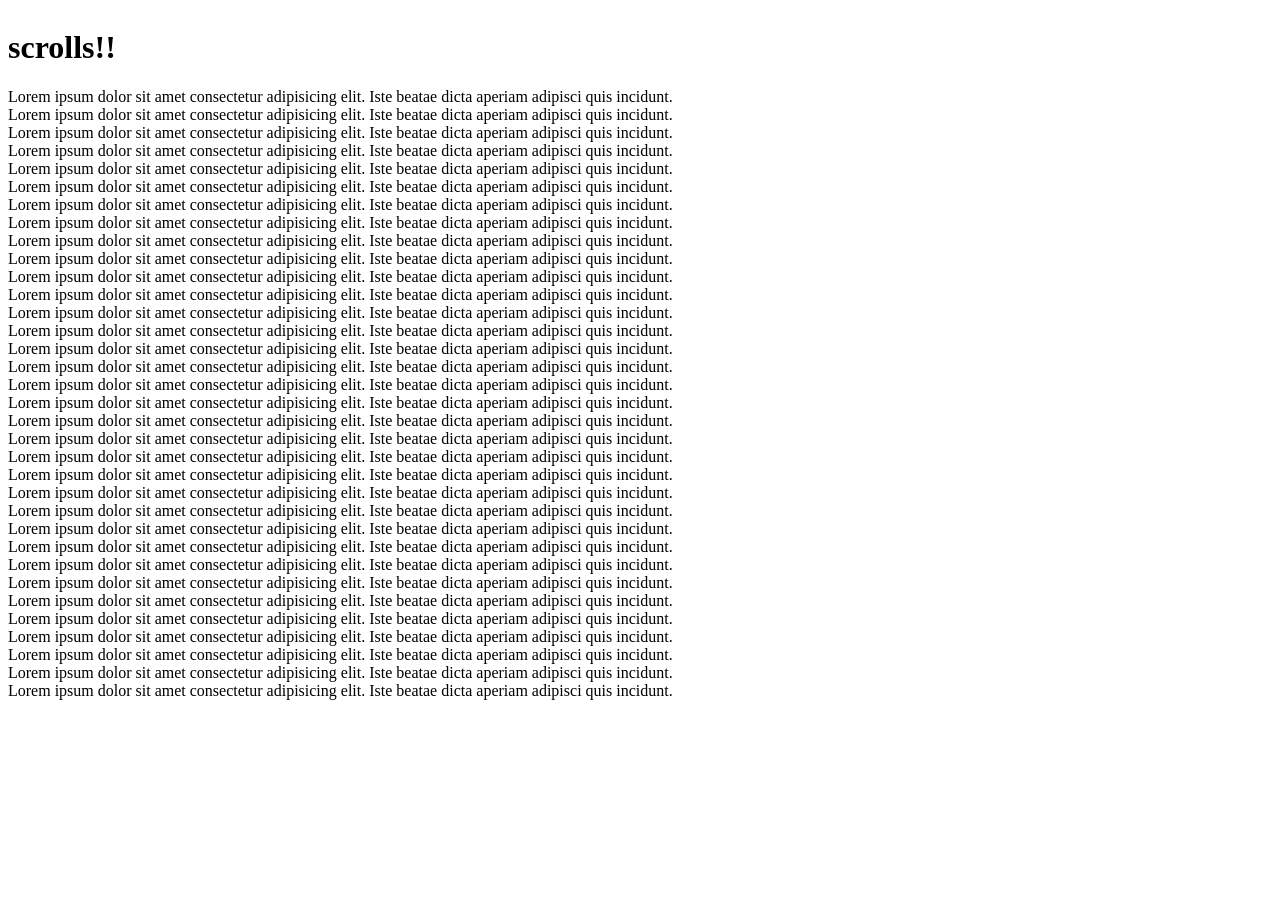
<file: static/scrolls-main/dist/demo.html>
<!DOCTYPE html>
<html lang="en">
<head>
    <meta charset="UTF-8">
    <meta http-equiv="X-UA-Compatible" content="IE=edge">
    <meta name="viewport" content="width=device-width, initial-scale=1.0">
    <title> scrolls Demo </title>
</head>
<body>
    <h1> scrolls!! </h1>

    <div scrolls scrolls-anim="fade-right" scrolls-duration="1000"> Lorem ipsum dolor sit amet consectetur adipisicing elit. Iste beatae dicta aperiam adipisci quis incidunt. </div>
    <div scrolls scrolls-anim="fade-left" scrolls-delay="500"> Lorem ipsum dolor sit amet consectetur adipisicing elit. Iste beatae dicta aperiam adipisci quis incidunt. </div>
    <div scrolls scrolls-anim="fade-up" scrolls-easing="ease-in"> Lorem ipsum dolor sit amet consectetur adipisicing elit. Iste beatae dicta aperiam adipisci quis incidunt. </div>
    <div scrolls scrolls-anim="fade-down"> Lorem ipsum dolor sit amet consectetur adipisicing elit. Iste beatae dicta aperiam adipisci quis incidunt. </div>
    <div scrolls> Lorem ipsum dolor sit amet consectetur adipisicing elit. Iste beatae dicta aperiam adipisci quis incidunt. </div>
    <div scrolls> Lorem ipsum dolor sit amet consectetur adipisicing elit. Iste beatae dicta aperiam adipisci quis incidunt. </div>
    <div scrolls> Lorem ipsum dolor sit amet consectetur adipisicing elit. Iste beatae dicta aperiam adipisci quis incidunt. </div>
    <div scrolls> Lorem ipsum dolor sit amet consectetur adipisicing elit. Iste beatae dicta aperiam adipisci quis incidunt. </div>
    <div scrolls> Lorem ipsum dolor sit amet consectetur adipisicing elit. Iste beatae dicta aperiam adipisci quis incidunt. </div>
    <div scrolls> Lorem ipsum dolor sit amet consectetur adipisicing elit. Iste beatae dicta aperiam adipisci quis incidunt. </div>

    <div scrolls> Lorem ipsum dolor sit amet consectetur adipisicing elit. Iste beatae dicta aperiam adipisci quis incidunt. </div>
    <div scrolls> Lorem ipsum dolor sit amet consectetur adipisicing elit. Iste beatae dicta aperiam adipisci quis incidunt. </div>
    <div scrolls> Lorem ipsum dolor sit amet consectetur adipisicing elit. Iste beatae dicta aperiam adipisci quis incidunt. </div>
    <div scrolls> Lorem ipsum dolor sit amet consectetur adipisicing elit. Iste beatae dicta aperiam adipisci quis incidunt. </div>
    <div scrolls> Lorem ipsum dolor sit amet consectetur adipisicing elit. Iste beatae dicta aperiam adipisci quis incidunt. </div>
    <div scrolls> Lorem ipsum dolor sit amet consectetur adipisicing elit. Iste beatae dicta aperiam adipisci quis incidunt. </div>
    <div scrolls> Lorem ipsum dolor sit amet consectetur adipisicing elit. Iste beatae dicta aperiam adipisci quis incidunt. </div>
    <div scrolls> Lorem ipsum dolor sit amet consectetur adipisicing elit. Iste beatae dicta aperiam adipisci quis incidunt. </div>
    <div scrolls> Lorem ipsum dolor sit amet consectetur adipisicing elit. Iste beatae dicta aperiam adipisci quis incidunt. </div>
    <div scrolls> Lorem ipsum dolor sit amet consectetur adipisicing elit. Iste beatae dicta aperiam adipisci quis incidunt. </div>

    <div scrolls> Lorem ipsum dolor sit amet consectetur adipisicing elit. Iste beatae dicta aperiam adipisci quis incidunt. </div>
    <div scrolls> Lorem ipsum dolor sit amet consectetur adipisicing elit. Iste beatae dicta aperiam adipisci quis incidunt. </div>
    <div scrolls> Lorem ipsum dolor sit amet consectetur adipisicing elit. Iste beatae dicta aperiam adipisci quis incidunt. </div>
    <div scrolls> Lorem ipsum dolor sit amet consectetur adipisicing elit. Iste beatae dicta aperiam adipisci quis incidunt. </div>
    <div scrolls> Lorem ipsum dolor sit amet consectetur adipisicing elit. Iste beatae dicta aperiam adipisci quis incidunt. </div>
    <div scrolls> Lorem ipsum dolor sit amet consectetur adipisicing elit. Iste beatae dicta aperiam adipisci quis incidunt. </div>
    <div scrolls> Lorem ipsum dolor sit amet consectetur adipisicing elit. Iste beatae dicta aperiam adipisci quis incidunt. </div>
    <div scrolls> Lorem ipsum dolor sit amet consectetur adipisicing elit. Iste beatae dicta aperiam adipisci quis incidunt. </div>
    <div scrolls> Lorem ipsum dolor sit amet consectetur adipisicing elit. Iste beatae dicta aperiam adipisci quis incidunt. </div>
    <div scrolls> Lorem ipsum dolor sit amet consectetur adipisicing elit. Iste beatae dicta aperiam adipisci quis incidunt. </div>

    <div scrolls scrolls-anim="fade-right"> Lorem ipsum dolor sit amet consectetur adipisicing elit. Iste beatae dicta aperiam adipisci quis incidunt. </div>
    <div scrolls scrolls-anim="fade-left"> Lorem ipsum dolor sit amet consectetur adipisicing elit. Iste beatae dicta aperiam adipisci quis incidunt. </div>
    <div scrolls scrolls-anim="fade-up"> Lorem ipsum dolor sit amet consectetur adipisicing elit. Iste beatae dicta aperiam adipisci quis incidunt. </div>
    <div scrolls scrolls-anim="fade-down"> Lorem ipsum dolor sit amet consectetur adipisicing elit. Iste beatae dicta aperiam adipisci quis incidunt. </div>
</body>
<script src="./scrolls.min.js"></script>
</html>
</file>
